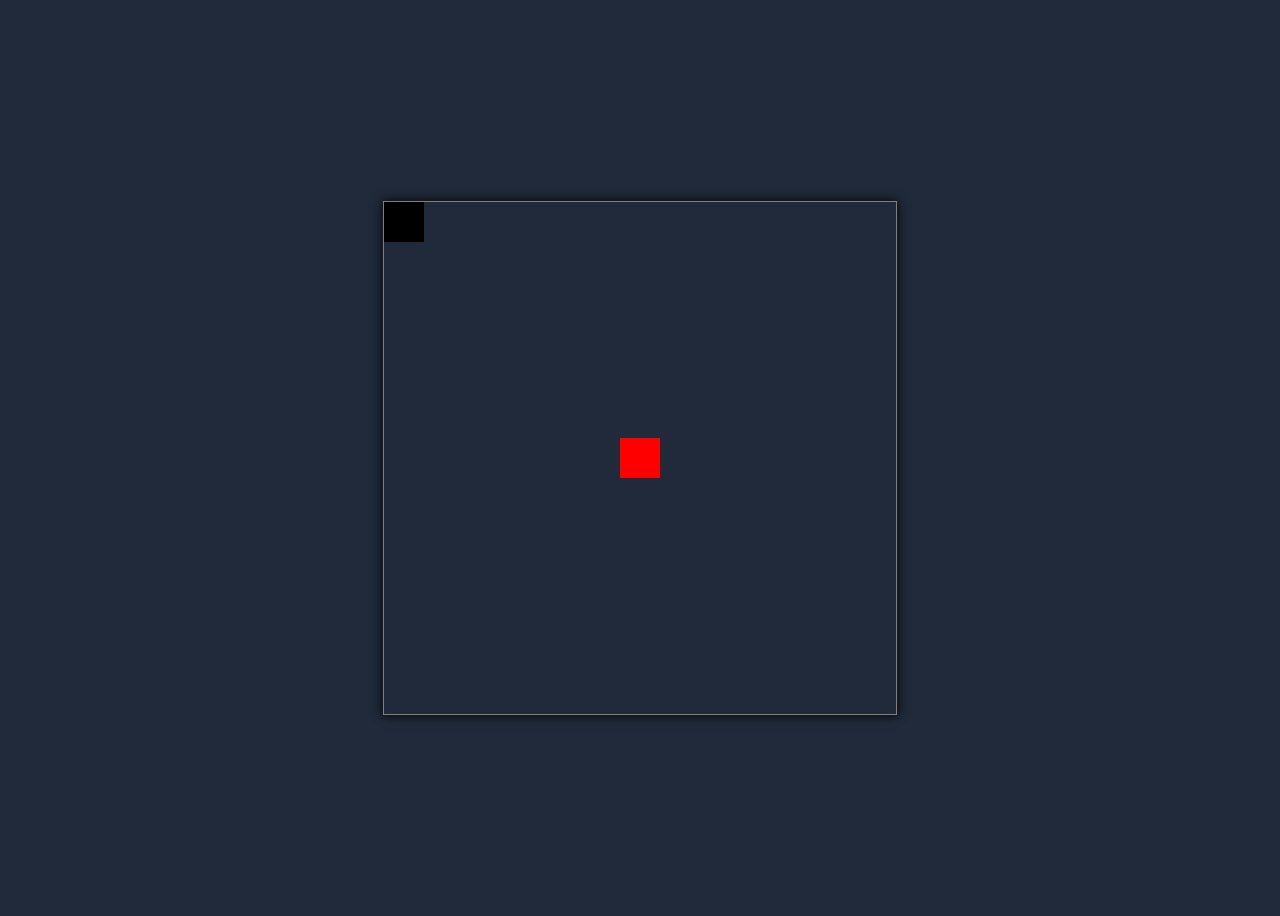
<file: index.html>
<!DOCTYPE html>
<html>
    <head>
        <meta charset="utf-8">
        <link rel="stylesheet" href="index.css">
    </head>
    <body>
        <div class="box"></div>
        <div class="marc">
            <div class="box2"></div>
            <div class="square"></div>
            <div class="square"></div>
            <div class="square"></div>
            <div class="square"></div>
        </div>
        <div class="notices"></div>
        <div class="interface">
            <div class="inventory"></div>
            <div class="chest-inventory"></div>
            <div class="settings"></div>
        </div>
        <script src="index.js"></script>
    </body>

</html>
</file>
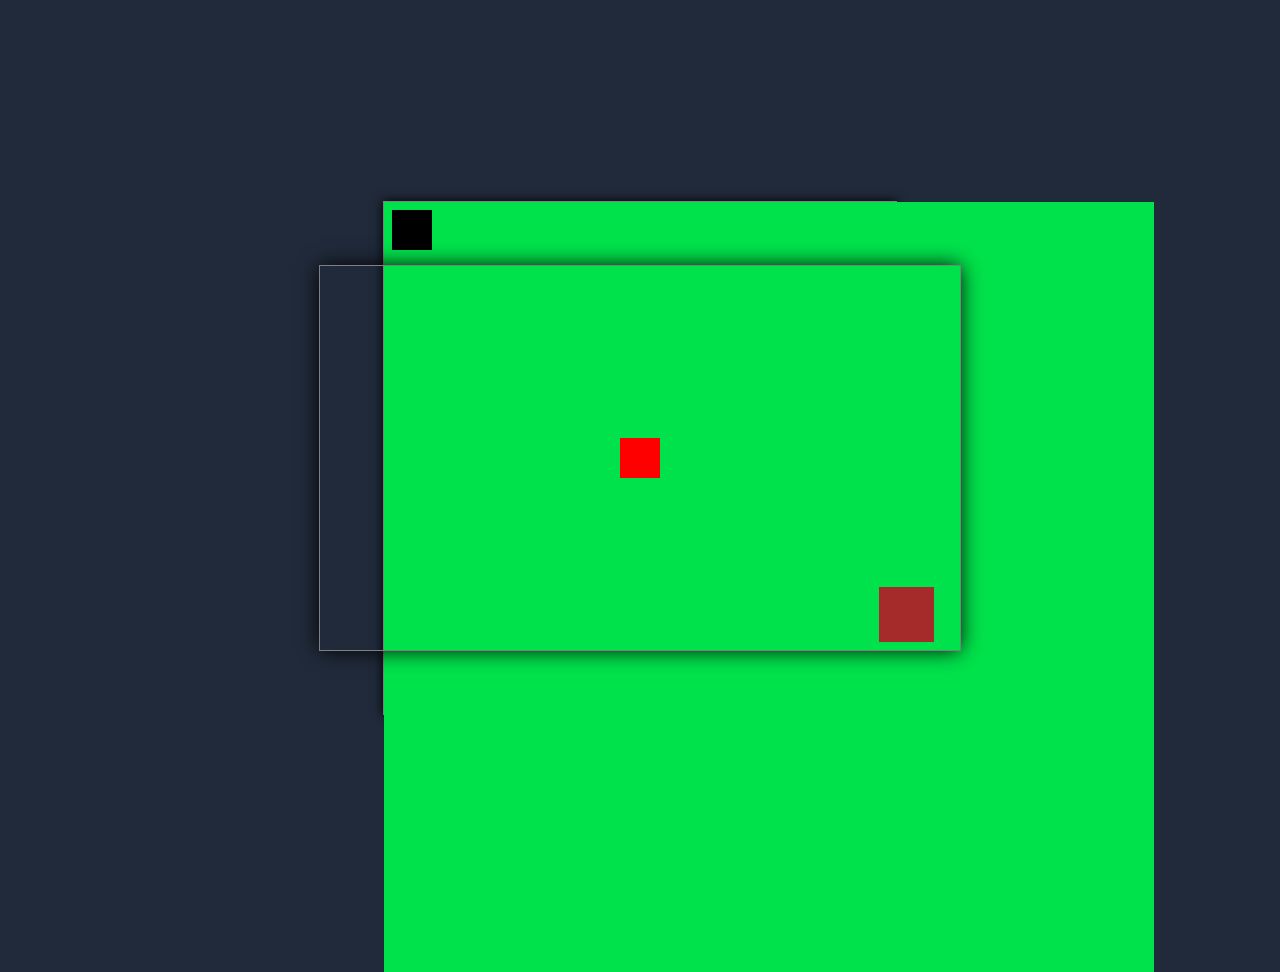
<file: backUp/index.html>
<!DOCTYPE html>
<html>
    <head>
        <meta charset="utf-8">
        <link rel="stylesheet" href="index.css">
    </head>
    <body>
        <div class="box"></div>
        <div class="marc">
            <div class="box2"></div>
            <div class="square"></div>
            <div class="square"></div>
            <div class="square"></div>
            <div class="square"></div>
        </div>
        <div class="notices"></div>
        <div class="interfaces"></div>
        <script src="index.js">hola</script>
    </body>

</html>
</file>
<file: index.css>
body {
  display: flex;
  justify-content: center;
  align-items: center;
  height: 100vh;
  background-color: rgb(32, 42, 58);
}

.marc {
  position: relative;
  height: 40vw;
  width: 40vw;
  border: 1px solid gray;
  box-shadow: 0px 0px 10px;
  display: grid;
  grid-template-columns: 1fr 1fr;
  grid-template-rows: 1fr 1fr;
}

.square {
  display: grid;
  grid-template-columns: 1fr 1fr 1fr 1fr 1fr 1fr 1fr;
  grid-template-rows: 1fr 1fr 1fr 1fr 1fr 1fr 1fr;
}

.notices {
  display: none;
  position: absolute;
  top: 30vw;
  font-family: 'Gill Sans', 'Gill Sans MT', Calibri, 'Trebuchet MS', sans-serif;
  font-size: 25px;
  color: white;
}

.interface {
  display: none;
  position: absolute;
  height: 30vw;
  width: 50vw;
  outline: 1px solid gray;
  box-shadow: 0px 0px 20px;
}

.box {
  position: absolute;
  height: 40px;
  width: 40px;
  background: red;
  z-index: 2;
}

.box2 {
  height: 40px;
  width: 40px;
  background-color: black;
  z-index: 1;
}
</file>
<file: backUp/index.css>
body {
  display: flex;
  justify-content: center;
  align-items: center;
  height: 100vh;
  background-color: rgb(32, 42, 58);
}

.marc {
  position: relative;
  height: 40vw;
  width: 40vw;
  border: 1px solid gray;
  box-shadow: 0px 0px 10px;
  display: grid;
  grid-template-columns: 1fr 1fr;
  grid-template-rows: 1fr 1fr;
}

.square {
  display: grid;
  grid-template-columns: 1fr 1fr 1fr 1fr 1fr 1fr 1fr;
  grid-template-rows: 1fr 1fr 1fr 1fr 1fr 1fr 1fr;
}

.notices {
  display: none;
  position: absolute;
  top: 30vw;
  font-family: 'Gill Sans', 'Gill Sans MT', Calibri, 'Trebuchet MS', sans-serif;
  font-size: 25px;
  color: white;
}

.interfaces {
  position: absolute;
  height: 30vw;
  width: 50vw;
  outline: 1px solid gray;
  box-shadow: 0px 0px 20px;
}

.box {
  position: absolute;
  height: 40px;
  width: 40px;
  background: red;
  z-index: 2;
}

.box2 {
  height: 40px;
  width: 40px;
  background-color: black;
  z-index: 1;
}
</file>
